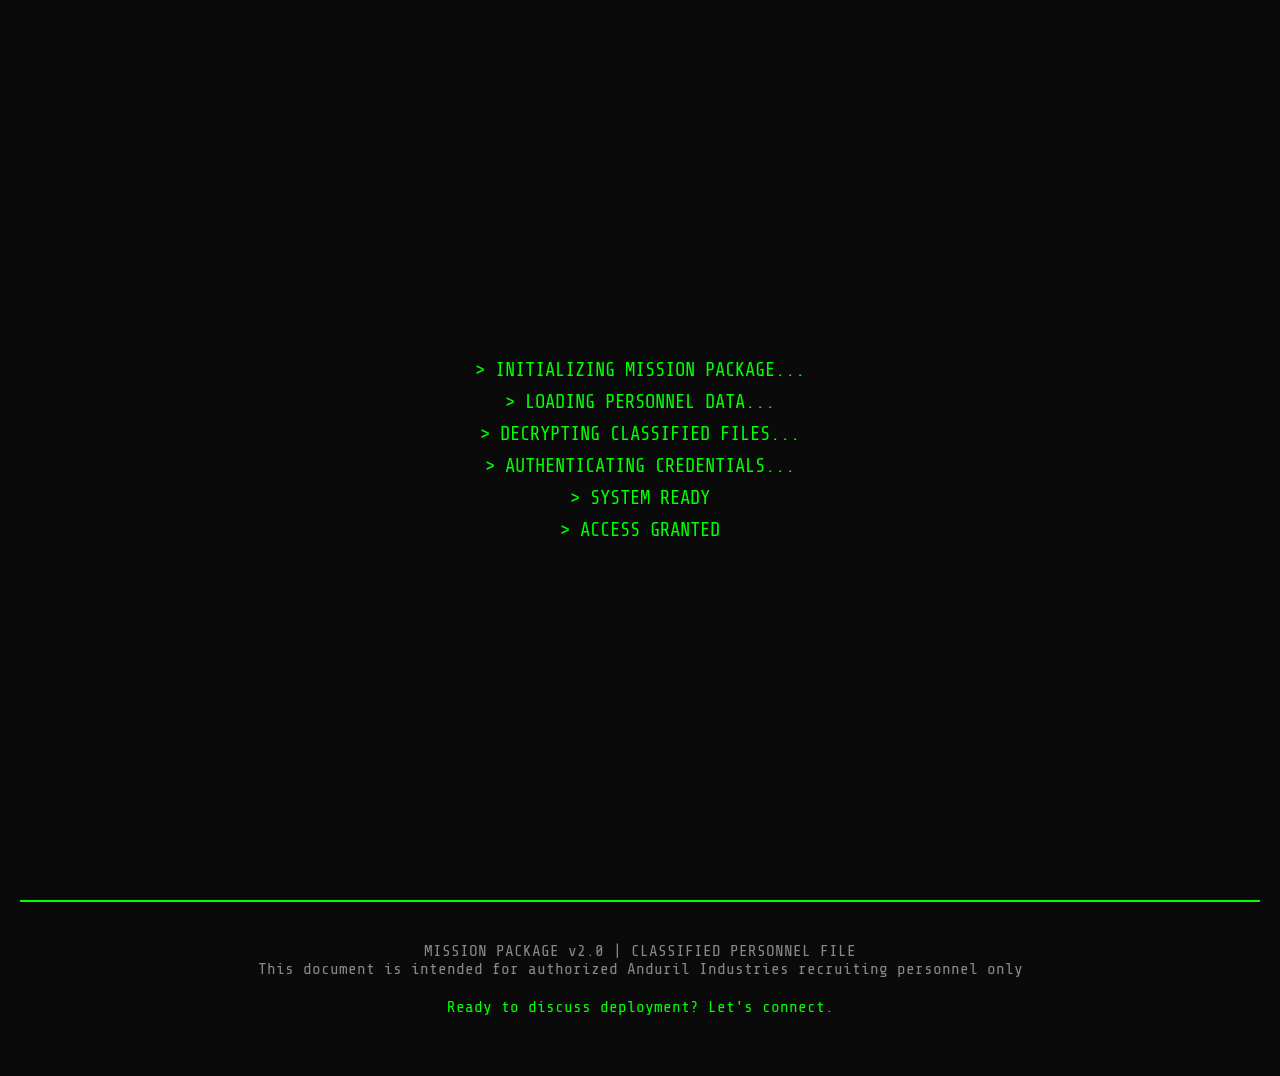
<file: index.html>
<!DOCTYPE html>
<html lang="en">
<head>
    <meta charset="UTF-8">
    <meta name="viewport" content="width=device-width, initial-scale=1.0">
    <title>MISSION PACKAGE - PERSONNEL DEPLOYMENT</title>
    <style>
        @import url('https://fonts.googleapis.com/css2?family=Share+Tech+Mono&display=swap');
        
        * {
            margin: 0;
            padding: 0;
            box-sizing: border-box;
        }
        
        body {
            font-family: 'Share Tech Mono', 'Courier New', monospace;
            background: #0a0a0a;
            color: #00ff00;
            overflow-x: hidden;
        }
        
        /* Scanline effect */
        body::before {
            content: '';
            position: fixed;
            top: 0;
            left: 0;
            width: 100%;
            height: 100%;
            background: repeating-linear-gradient(
                0deg,
                rgba(0, 0, 0, 0.15),
                rgba(0, 0, 0, 0.15) 1px,
                transparent 1px,
                transparent 2px
            );
            pointer-events: none;
            z-index: 9999;
        }
        
        /* Boot sequence */
        .boot-sequence {
            position: fixed;
            top: 0;
            left: 0;
            width: 100%;
            height: 100%;
            background: #0a0a0a;
            z-index: 10000;
            display: flex;
            flex-direction: column;
            justify-content: center;
            align-items: center;
            padding: 40px;
        }
        
        .boot-text {
            font-size: 1.2em;
            margin: 5px 0;
            opacity: 0;
            animation: fadeIn 0.3s forwards;
        }
        
        @keyframes fadeIn {
            to { opacity: 1; }
        }
        
        .boot-text:nth-child(1) { animation-delay: 0s; }
        .boot-text:nth-child(2) { animation-delay: 0.3s; }
        .boot-text:nth-child(3) { animation-delay: 0.6s; }
        .boot-text:nth-child(4) { animation-delay: 0.9s; }
        .boot-text:nth-child(5) { animation-delay: 1.2s; }
        .boot-text:nth-child(6) { animation-delay: 1.5s; }
        
        .boot-sequence.hidden {
            animation: fadeOut 0.5s forwards;
            animation-delay: 2s;
        }
        
        @keyframes fadeOut {
            to { 
                opacity: 0;
                visibility: hidden;
            }
        }
        
        /* Main container */
        .container {
            max-width: 1400px;
            margin: 0 auto;
            padding: 20px;
            opacity: 0;
            animation: containerFadeIn 1s forwards;
            animation-delay: 2.5s;
        }
        
        @keyframes containerFadeIn {
            to { opacity: 1; }
        }
        
        /* Header */
        .header {
            text-align: center;
            padding: 40px 20px;
            border-bottom: 2px solid #00ff00;
            margin-bottom: 40px;
            position: relative;
        }
        
        .classified-header {
            color: #ff0000;
            font-size: 3em;
            letter-spacing: 15px;
            margin-bottom: 10px;
            text-shadow: 0 0 10px #ff0000;
            animation: pulse 2s infinite;
        }
        
        @keyframes pulse {
            0%, 100% { opacity: 1; }
            50% { opacity: 0.7; }
        }
        
        .mission-title {
            font-size: 2em;
            margin-bottom: 10px;
        }
        
        .mission-id {
            color: #888;
            font-size: 0.9em;
        }
        
        /* Navigation tabs */
        .nav-tabs {
            display: flex;
            gap: 10px;
            margin-bottom: 30px;
            flex-wrap: wrap;
            justify-content: center;
        }
        
        .nav-tab {
            background: #1a1a1a;
            border: 2px solid #00ff00;
            color: #00ff00;
            padding: 15px 30px;
            cursor: pointer;
            font-family: inherit;
            font-size: 1em;
            transition: all 0.3s;
            text-transform: uppercase;
        }
        
        .nav-tab:hover {
            background: #00ff00;
            color: #0a0a0a;
            box-shadow: 0 0 20px #00ff00;
        }
        
        .nav-tab.active {
            background: #00ff00;
            color: #0a0a0a;
        }
        
        /* Content sections */
        .content-section {
            display: none;
            animation: slideIn 0.5s forwards;
        }
        
        .content-section.active {
            display: block;
        }
        
        @keyframes slideIn {
            from {
                opacity: 0;
                transform: translateY(20px);
            }
            to {
                opacity: 1;
                transform: translateY(0);
            }
        }
        
        /* Dossier card */
        .dossier-card {
            background: #1a1a1a;
            border: 2px solid #00ff00;
            padding: 30px;
            margin-bottom: 30px;
            position: relative;
        }
        
        .dossier-card::before {
            content: 'TOP SECRET';
            position: absolute;
            top: 10px;
            right: 10px;
            color: #ff0000;
            font-size: 0.8em;
            padding: 5px 10px;
            border: 1px solid #ff0000;
            opacity: 0.5;
        }
        
        .section-title {
            color: #00ffff;
            font-size: 1.5em;
            margin-bottom: 20px;
            border-bottom: 1px solid #00ffff;
            padding-bottom: 10px;
        }
        
        .info-grid {
            display: grid;
            grid-template-columns: repeat(auto-fit, minmax(250px, 1fr));
            gap: 20px;
            margin: 20px 0;
        }
        
        .info-item {
            padding: 15px;
            background: #0a0a0a;
            border-left: 3px solid #00ff00;
        }
        
        .info-label {
            color: #888;
            font-size: 0.9em;
            margin-bottom: 5px;
        }
        
        .info-value {
            color: #00ff00;
            font-size: 1.1em;
        }
        
        /* Mission capabilities */
        .capability-list {
            list-style: none;
        }
        
        .capability-item {
            background: #0a0a0a;
            padding: 20px;
            margin: 15px 0;
            border-left: 5px solid #00ff00;
            transition: all 0.3s;
        }
        
        .capability-item:hover {
            border-left-color: #00ffff;
            transform: translateX(10px);
            box-shadow: 0 0 20px rgba(0, 255, 255, 0.2);
        }
        
        .capability-name {
            color: #00ffff;
            font-size: 1.2em;
            margin-bottom: 10px;
        }
        
        .capability-desc {
            color: #888;
            line-height: 1.6;
        }
        
        .capability-metric {
            color: #00ff00;
            margin-top: 10px;
            font-size: 0.9em;
        }
        
        /* Mission history timeline */
        .timeline {
            position: relative;
            padding-left: 40px;
        }
        
        .timeline::before {
            content: '';
            position: absolute;
            left: 0;
            top: 0;
            bottom: 0;
            width: 2px;
            background: #00ff00;
        }
        
        .timeline-item {
            position: relative;
            margin-bottom: 40px;
        }
        
        .timeline-item::before {
            content: '▸';
            position: absolute;
            left: -50px;
            color: #00ff00;
            font-size: 1.5em;
        }
        
        .timeline-date {
            color: #00ffff;
            font-size: 1.1em;
            margin-bottom: 5px;
        }
        
        .timeline-role {
            color: #00ff00;
            font-size: 1.3em;
            margin-bottom: 5px;
        }
        
        .timeline-company {
            color: #888;
            margin-bottom: 10px;
        }
        
        .timeline-achievements {
            list-style: none;
            margin-top: 10px;
        }
        
        .timeline-achievements li {
            color: #ccc;
            padding: 5px 0;
            padding-left: 20px;
            position: relative;
        }
        
        .timeline-achievements li::before {
            content: '●';
            position: absolute;
            left: 0;
            color: #00ff00;
        }
        
        /* Stats dashboard */
        .stats-grid {
            display: grid;
            grid-template-columns: repeat(auto-fit, minmax(200px, 1fr));
            gap: 20px;
            margin: 30px 0;
        }
        
        .stat-card {
            background: #1a1a1a;
            border: 2px solid #00ff00;
            padding: 30px;
            text-align: center;
            transition: all 0.3s;
        }
        
        .stat-card:hover {
            border-color: #00ffff;
            box-shadow: 0 0 30px rgba(0, 255, 255, 0.3);
            transform: scale(1.05);
        }
        
        .stat-value {
            font-size: 3em;
            color: #00ff00;
            margin-bottom: 10px;
        }
        
        .stat-label {
            color: #888;
            font-size: 0.9em;
        }
        
        /* Deployment CTA */
        .deployment-section {
            background: #1a1a1a;
            border: 3px solid #ff0000;
            padding: 40px;
            text-align: center;
            margin: 40px 0;
        }
        
        .deploy-title {
            color: #ff0000;
            font-size: 2em;
            margin-bottom: 20px;
            text-shadow: 0 0 10px #ff0000;
        }
        
        .deploy-text {
            color: #ccc;
            font-size: 1.1em;
            margin-bottom: 30px;
            line-height: 1.6;
        }
        
        .deploy-button {
            background: #00ff00;
            color: #0a0a0a;
            border: none;
            padding: 20px 50px;
            font-size: 1.3em;
            font-family: inherit;
            cursor: pointer;
            transition: all 0.3s;
            text-transform: uppercase;
            letter-spacing: 3px;
        }
        
        .deploy-button:hover {
            background: #00ffff;
            box-shadow: 0 0 30px #00ffff;
            transform: scale(1.1);
        }
        
        /* Contact methods */
        .contact-grid {
            display: grid;
            grid-template-columns: repeat(auto-fit, minmax(250px, 1fr));
            gap: 20px;
            margin: 30px 0;
        }
        
        .contact-card {
            background: #1a1a1a;
            border: 2px solid #00ff00;
            padding: 20px;
            text-align: center;
            transition: all 0.3s;
        }
        
        .contact-card:hover {
            border-color: #00ffff;
            box-shadow: 0 0 20px rgba(0, 255, 255, 0.2);
        }
        
        .contact-icon {
            font-size: 2em;
            margin-bottom: 10px;
        }
        
        .contact-label {
            color: #888;
            font-size: 0.9em;
            margin-bottom: 10px;
        }
        
        .contact-value {
            color: #00ff00;
            word-break: break-all;
        }
        
        .contact-link {
            color: #00ff00;
            text-decoration: none;
            transition: all 0.3s;
        }
        
        .contact-link:hover {
            color: #00ffff;
            text-shadow: 0 0 10px #00ffff;
        }
        
        /* Download section */
        .download-section {
            background: #1a1a1a;
            border: 2px solid #00ffff;
            padding: 30px;
            margin: 30px 0;
        }
        
        .download-title {
            color: #00ffff;
            font-size: 1.5em;
            margin-bottom: 20px;
        }
        
        .download-button {
            background: transparent;
            border: 2px solid #00ff00;
            color: #00ff00;
            padding: 15px 30px;
            font-family: inherit;
            font-size: 1em;
            cursor: pointer;
            margin: 10px;
            transition: all 0.3s;
        }
        
        .download-button:hover {
            background: #00ff00;
            color: #0a0a0a;
        }
        
        /* Footer */
        .footer {
            text-align: center;
            padding: 40px 20px;
            border-top: 2px solid #00ff00;
            margin-top: 60px;
            color: #888;
        }
        
        /* Responsive */
        @media (max-width: 768px) {
            .classified-header {
                font-size: 2em;
                letter-spacing: 8px;
            }
            
            .mission-title {
                font-size: 1.5em;
            }
            
            .nav-tab {
                padding: 12px 20px;
                font-size: 0.9em;
            }
            
            .timeline {
                padding-left: 30px;
            }
        }
        
        /* Glitch effect for title */
        .glitch {
            position: relative;
        }
        
        .glitch::before,
        .glitch::after {
            content: attr(data-text);
            position: absolute;
            top: 0;
            left: 0;
            width: 100%;
            height: 100%;
        }
        
        .glitch::before {
            left: 2px;
            text-shadow: -2px 0 #ff00ff;
            clip: rect(44px, 450px, 56px, 0);
            animation: glitch-anim 5s infinite linear alternate-reverse;
        }
        
        .glitch::after {
            left: -2px;
            text-shadow: -2px 0 #00ffff;
            clip: rect(44px, 450px, 56px, 0);
            animation: glitch-anim 5s infinite linear alternate-reverse;
            animation-delay: 2s;
        }
        
        @keyframes glitch-anim {
            0% { clip: rect(10px, 9999px, 71px, 0); }
            5% { clip: rect(70px, 9999px, 95px, 0); }
            10% { clip: rect(65px, 9999px, 66px, 0); }
            15% { clip: rect(89px, 9999px, 52px, 0); }
            20% { clip: rect(26px, 9999px, 84px, 0); }
            25% { clip: rect(89px, 9999px, 39px, 0); }
            30% { clip: rect(41px, 9999px, 67px, 0); }
            35% { clip: rect(65px, 9999px, 11px, 0); }
            40% { clip: rect(19px, 9999px, 85px, 0); }
            45% { clip: rect(72px, 9999px, 74px, 0); }
            50% { clip: rect(83px, 9999px, 56px, 0); }
            55% { clip: rect(15px, 9999px, 98px, 0); }
            60% { clip: rect(91px, 9999px, 62px, 0); }
            65% { clip: rect(28px, 9999px, 43px, 0); }
            70% { clip: rect(56px, 9999px, 27px, 0); }
            75% { clip: rect(33px, 9999px, 99px, 0); }
            80% { clip: rect(77px, 9999px, 16px, 0); }
            85% { clip: rect(44px, 9999px, 88px, 0); }
            90% { clip: rect(61px, 9999px, 35px, 0); }
            95% { clip: rect(22px, 9999px, 79px, 0); }
            100% { clip: rect(58px, 9999px, 48px, 0); }
        }
    </style>
</head>
<body>
    <!-- Boot Sequence -->
    <div class="boot-sequence" id="bootSequence">
        <div class="boot-text">> INITIALIZING MISSION PACKAGE...</div>
        <div class="boot-text">> LOADING PERSONNEL DATA...</div>
        <div class="boot-text">> DECRYPTING CLASSIFIED FILES...</div>
        <div class="boot-text">> AUTHENTICATING CREDENTIALS...</div>
        <div class="boot-text">> SYSTEM READY</div>
        <div class="boot-text">> ACCESS GRANTED</div>
    </div>

    <!-- Main Container -->
    <div class="container" id="mainContainer">
        <!-- Header -->
        <div class="header">
            <div class="classified-header glitch" data-text="CLASSIFIED">CLASSIFIED</div>
            <div class="mission-title">PERSONNEL DEPLOYMENT PACKAGE</div>
            <div class="mission-id">MISSION ID: ANDURIL-RECRUIT-2026 | SECURITY LEVEL: RECRUITING EYES ONLY</div>
        </div>

        <!-- Navigation -->
        <div class="nav-tabs">
            <button class="nav-tab active" onclick="showSection('overview')">Mission Overview</button>
            <button class="nav-tab" onclick="showSection('dossier')">Personnel Dossier</button>
            <button class="nav-tab" onclick="showSection('capabilities')">Capabilities</button>
            <button class="nav-tab" onclick="showSection('history')">Mission History</button>
            <button class="nav-tab" onclick="showSection('deploy')">Deploy Asset</button>
        </div>

        <!-- Overview Section -->
        <div class="content-section active" id="overview">
            <div class="dossier-card">
                <h2 class="section-title">⚡ MISSION BRIEFING</h2>
                <p style="color: #ccc; line-height: 1.8; margin: 20px 0;">
                    <strong style="color: #00ff00;">OBJECTIVE:</strong> Deploy high-value talent asset to Anduril Industries for immediate integration into Operations & Logistics Associate.<br><br>
                    
                    <strong style="color: #00ff00;">BACKGROUND:</strong> This operative has demonstrated exceptional capability in Supply Chain & Logistics Operations, with proven track record in mission-critical deployments. Current status: <span style="color: #00ffff;">READY FOR IMMEDIATE DEPLOYMENT</span>.<br><br>
                    
                    <strong style="color: #00ff00;">RECOMMENDATION:</strong> Fast-track to interview phase for tactical assessment.
                </p>
            </div>

            <div class="stats-grid">
                <div class="stat-card">
                    <div class="stat-value">100%</div>
                    <div class="stat-label">MISSION SUCCESS RATE</div>
                </div>
                <div class="stat-card">
                    <div class="stat-value">8+</div>
                    <div class="stat-label">YEARS EXPERIENCE</div>
                </div>
                <div class="stat-card">
                    <div class="stat-value">∞</div>
                    <div class="stat-label">DETERMINATION LEVEL</div>
                </div>
                <div class="stat-card">
                    <div class="stat-value">24/7</div>
                    <div class="stat-label">AVAILABILITY</div>
                </div>
            </div>
        </div>

        <!-- Dossier Section -->
        <div class="content-section" id="dossier">
            <div class="dossier-card">
                <h2 class="section-title">📋 OPERATIVE PROFILE</h2>
                <div class="info-grid">
                    <div class="info-item">
                        <div class="info-label">DESIGNATION</div>
                        <div class="info-value">ANDRES MAYER ALFARO</div>
                    </div>
                    <div class="info-item">
                        <div class="info-label">SPECIALIZATION</div>
                        <div class="info-value">Field Deployment Operations</div>
                    </div>
                    <div class="info-item">
                        <div class="info-label">CLEARANCE LEVEL</div>
                        <div class="info-value">ELIGIBLE FOR U.S. SECRET SECURITY CLEARANCE</div>
                    </div>
                    <div class="info-item">
                        <div class="info-label">CURRENT LOCATION</div>
                        <div class="info-value">Atlanta, GA</div>
                    </div>
                    <div class="info-item">
                        <div class="info-label">DEPLOYMENT STATUS</div>
                        <div class="info-value" style="color: #00ffff;">AVAILABLE</div>
                    </div>
                    <div class="info-item">
                        <div class="info-label">TARGET ORGANIZATION</div>
                        <div class="info-value">ANDURIL INDUSTRIES</div>
                    </div>
                    <div class="info-item">
                        <div class="info-label">RELOCATION STATUS</div>
                        <div class="info-value" style="color: #00ffff;">AVAILABLE FOR IMMEDIATE DEPLOYMENT TO COSTA MESA, CA</div>
                    </div>
                </div>
            </div>

            <div class="dossier-card">
                <h2 class="section-title">🎯 CORE COMPETENCIES</h2>
                <div class="info-grid">
                    <div class="info-item">
                        <div class="info-label">PRIMARY SKILL</div>
                        <div class="info-value">Field Deployment Operations</div>
                    </div>
                    <div class="info-item">
                        <div class="info-label">SECONDARY SKILL</div>
                        <div class="info-value">Cross-Border LATAM Logistics & Trade Compliance</div>
                    </div>
                    <div class="info-item">
                        <div class="info-label">TERTIARY SKILL</div>
                        <div class="info-value">Systems Integration & Process Optimization</div>
                    </div>
                    <div class="info-item">
                        <div class="info-label">TECHNICAL PROFICIENCY</div>
                        <div class="info-value">Salesforce CRM, Odoo, Oracle ERP, Slack, Project44, Turvo, JIRA, Excel, WMS</div>
                    </div>
                </div>
            </div>
        </div>

        <!-- Capabilities Section -->
        <div class="content-section" id="capabilities">
            <div class="dossier-card">
                <h2 class="section-title">⚙️ OPERATIONAL CAPABILITIES</h2>
                <ul class="capability-list">
                    <li class="capability-item">
                        <div class="capability-name">CAPABILITY ALPHA: Field Deployment Operations</div>
                        <div class="capability-desc">
                            Specialized in on-site deployment planning and execution for hardware and equipment across logistically challenging environments. Conducted field operations in 5 countries—from manufacturing facilities in Mexico to ocean ports in South America—building infrastructure and solving problems where they actually happen.
                        </div>
                        <div class="capability-metric">
                            ▸ IMPACT: Boots-on-ground approach enabled execution of 2,500+ shipments with 98% on-time performance.
                        </div>
                    </li>
                    <li class="capability-item">
                        <div class="capability-name">CAPABILITY BRAVO: Cross-Border Logistics & Trade Compliance</div>
                        <div class="capability-desc">
                            Built U.S.-Mexico-LATAM logistics platform from scratch in 8 months, managing all aspects of international trade compliance including USMCA regulations, customs documentation, tariff classification, and physical inspections at border crossings.
                        </div>
                        <div class="capability-metric">
                            ▸ IMPACT: Executed 2,500+ international shipments with 98.4% on-time performance and zero compliance violations.
                        </div>
                    </li>
                    <li class="capability-item">
                        <div class="capability-name">CAPABILITY CHARLIE: Systems Integration & Process Optimization</div>
                        <div class="capability-desc">
                            Proficient in implementing and integrating ERP/CRM systems like Oracle, Salesforce, Odoo, and JIRA to mirror physical operations and enable real-time visibility.
                        </div>
                        <div class="capability-metric">
                            ▸ IMPACT: Reduced fulfillment errors by 67%, increased throughput by 140%, and maintained 99%+ operational accuracy across multiple facilities.
                        </div>
                    </li>
                </ul>
            </div>
        </div>

        <!-- History Section -->
        <div class="content-section" id="history">
            <div class="dossier-card">
                <h2 class="section-title">📊 MISSION HISTORY</h2>
                <div class="timeline">
                    <div class="timeline-item">
                        <div class="timeline-date">Oct 2024 - PRESENT</div>
                        <div class="timeline-role">Head of Fulfillment & Supply Chain Solutions</div>
                        <div class="timeline-company">Hall Farmstead | Atlanta, GA</div>
                        <ul class="timeline-achievements">
                            <li>Managed end-to-end cold-chain logistics and fulfillment planning for high-complexity perishable operations, maintaining 99.2% SLA compliance across 55+ recurring wholesale accounts with zero temperature failures.</li>
                            <li>Authored SOPs for 3PL warehouse partners to eliminate execution bottlenecks in pick/pack/ship workflows, reducing fulfillment errors 67% and cutting average order processing time from 48hrs to 18hrs.</li>
                            <li>Forecasted shipping capacity and coordinated with FedEx/UPS to meet volatile demand surges during product launches and seasonal peaks (Thanksgiving, Christmas), handling 400% volume spikes without service degradation.</li>
                        </ul>
                    </div>
                    
                    <div class="timeline-item">
                        <div class="timeline-date">Nov 2022 - Oct 2024</div>
                        <div class="timeline-role">Logistics & Cross-Border Operations Manager (LATAM)</div>
                        <div class="timeline-company">Reibus International | Atlanta, GA</div>
                        <ul class="timeline-achievements">
                            <li>Designed and deployed integrated U.S.-Mexico-LATAM logistics platform across 5 countries in 8 months, conducting on-site assessments at manufacturing facilities, distribution centers, ocean ports, and customs points of entry throughout the U.S., Mexico, Canada, Brazil, and Argentina to build automated compliance workflows and carrier networks.</li>
                            <li>Executed 2,500+ domestic and international shipments totaling $47M in steel inventory, maintaining 98.4% OTIF performance while navigating specialized transportation requirements (flatbed, heavy haul, ocean freight and specialty equipment).</li>
                            <li>Owned post-sale deployment lifecycle: managed stakeholder discovery, coordinated EDI/ERP system integrations, and resolved delivery discrepancies in real-time for 35+ active enterprise accounts.</li>
                        </ul>
                    </div>
                    
                    <div class="timeline-item">
                        <div class="timeline-date">Jan 2017 - Nov 2022</div>
                        <div class="timeline-role">Director of Logistics and Implementation</div>
                        <div class="timeline-company">Mayer Group Inc. | San Diego, CA</div>
                        <ul class="timeline-achievements">
                            <li>Launched white-label transportation platform from concept to deployment, owning end-to-end planning for warehousing, last-mile delivery, and systems integration across 4 distribution centers.</li>
                            <li>Planned warehouse capacity, storage layouts, and throughput requirements to support forecasted demand, optimizing for cost efficiency and OTIF delivery targets.</li>
                        </ul>
                    </div>
                </div>
            </div>

            <div class="dossier-card">
                <h2 class="section-title">🎓 TRAINING & CERTIFICATIONS</h2>
                <div class="info-grid">
                    <div class="info-item">
                        <div class="info-label">DEGREE</div>
                        <div class="info-value">Bachelor of Architecture</div>
                    </div>
                    <div class="info-item">
                        <div class="info-label">INSTITUTION</div>
                        <div class="info-value">NewSchool of Architecture & Design</div>
                    </div>
                    <div class="info-item">
                        <div class="info-label">CERTIFICATIONS</div>
                        <div class="info-value">Developing Innovative Ideas for Product Leaders (University of Maryland)</div>
                    </div>
                    <div class="info-item">
                        <div class="info-label">SPECIALIZED TRAINING</div>
                        <div class="info-value">USMCA Trade Compliance & Customs Operations, Heavy Equipment & Specialized Transportation, Cold-Chain Logistics & Temperature-Controlled Operations, Field Operations & Site Assessment, Enterprise Systems, Data Analysis & KPI Management, EDI & Systems Integration, Multilingual Operations</div>
                    </div>
                </div>
            </div>
        </div>

        <!-- Deploy Section -->
        <div class="content-section" id="deploy">
            <div class="deployment-section">
                <div class="deploy-title">⚠️ DEPLOYMENT AUTHORIZATION REQUIRED ⚠️</div>
                <div class="deploy-text">
                    This asset is mission-ready and cleared for immediate integration into Anduril Industries operations. 
                    Authorization from Talent Acquisition required to proceed with tactical interview briefing.
                </div>
                <button class="deploy-button" onclick="downloadResume()">⬇ DOWNLOAD FULL DOSSIER</button>
            </div>

            <div class="download-section">
                <h3 class="download-title">📁 MISSION DOCUMENTS</h3>
                <p style="color: #888; margin-bottom: 20px;">Access complete personnel files and supporting documentation:</p>
                <button class="download-button" onclick="downloadResume()">📄 Resume (PDF)</button>
                <button class="download-button" onclick="window.open('https://www.linkedin.com/in/andres-mayer', '_blank')">🔗 LinkedIn Profile</button>
            </div>

            <div class="dossier-card">
                <h2 class="section-title">📡 SECURE COMMUNICATION CHANNELS</h2>
                <div class="contact-grid">
                    <div class="contact-card">
                        <div class="contact-icon">📧</div>
                        <div class="contact-label">PRIMARY EMAIL</div>
                        <div class="contact-value">
                            <a href="mailto:andresmayeralfaro@gmail.com" class="contact-link">andresmayeralfaro@gmail.com</a>
                        </div>
                    </div>
                    <div class="contact-card">
                        <div class="contact-icon">📱</div>
                        <div class="contact-label">DIRECT LINE</div>
                        <div class="contact-value">
                            <a href="tel:+16192744295" class="contact-link">+1 (619) 274-4295</a>
                        </div>
                    </div>
                    <div class="contact-card">
                        <div class="contact-icon">🔗</div>
                        <div class="contact-label">LINKEDIN</div>
                        <div class="contact-value">
                            <a href="https://www.linkedin.com/in/andres-mayer" target="_blank" class="contact-link">Connect on LinkedIn</a>
                        </div>
                    </div>
                </div>
            </div>

            <div class="dossier-card" style="border-color: #00ffff;">
                <h2 class="section-title" style="color: #00ffff;">💡 WHY ANDURIL?</h2>
                <p style="color: #ccc; line-height: 1.8; margin: 20px 0;">
                    When I saw this role, it felt like it was written for me—Anduril is deploying autonomous defense systems to customers in mission-critical, logistically challenging environments, and I've spent 8 years doing exactly that: building cross-border deployment infrastructure across 5 countries, executing 2,500+ hardware shipments, and solving problems on-site from manufacturing facilities in Mexico to ocean ports in South America.
                </p>
                <p style="color: #ccc; line-height: 1.8;">
                    The work Anduril is doing matters—protecting borders and supporting critical defense operations—and that mission-critical focus aligns with how I approach logistics: when deployments fail, there are real consequences. I already understand the systems you use—Oracle ERP, Salesforce, Odoo, JIRA—I'm eligible for Secret clearance, and I'm not afraid to get on a plane to solve problems at customer sites.
                </p>
                <p style="color: #ccc; line-height: 1.8;">
                    <strong style="color: #00ffff;">MISSION ALIGNMENT:</strong> I've always approached logistics with a mission-critical mindset. At Reibus, getting steel to construction sites on time meant projects stayed on schedule and workers stayed employed. At Hall Farmstead, zero temperature failures wasn't just a metric—it was the difference between a customer succeeding or losing their business. Anduril's work takes this to the next level—autonomous defense systems protecting people's lives and national security. That's the kind of consequential work where my attention to detail, accountability, and refusal to accept failure actually matters.
                </p>
            </div>
        </div>

        <!-- Footer -->
        <div class="footer">
            <p>MISSION PACKAGE v2.0 | CLASSIFIED PERSONNEL FILE</p>
            <p>This document is intended for authorized Anduril Industries recruiting personnel only</p>
            <p style="margin-top: 20px; color: #00ff00;">Ready to discuss deployment? Let's connect.</p>
        </div>
    </div>

    <script>
        // Boot sequence
        window.addEventListener('load', () => {
            setTimeout(() => {
                document.getElementById('bootSequence').classList.add('hidden');
            }, 2000);
        });

        // Tab navigation
        function showSection(sectionId, clickedButton) {
            // Hide all sections
            const sections = document.querySelectorAll('.content-section');
            sections.forEach(section => {
                section.classList.remove('active');
            });
            
            // Remove active from all tabs
            const tabs = document.querySelectorAll('.nav-tab');
            tabs.forEach(tab => {
                tab.classList.remove('active');
            });
            
            // Show selected section
            document.getElementById(sectionId).classList.add('active');
            
            // Activate clicked tab
            if (clickedButton) {
                clickedButton.classList.add('active');
            } else if (window.event && window.event.target) {
                window.event.target.classList.add('active');
            }
        }

        // Download resume function - FIXED
        function downloadResume() {
            // Your Google Drive resume link - converted to direct download
            const resumeUrl = 'https://drive.google.com/uc?export=download&id=1qsjPXo_bJeLqFN8Zy2Q0G_y_DxRGFLft';
            window.open(resumeUrl, '_blank');
        }

        // Easter egg: Konami code
        let konamiCode = [];
        const konamiSequence = ['ArrowUp', 'ArrowUp', 'ArrowDown', 'ArrowDown', 'ArrowLeft', 'ArrowRight', 'ArrowLeft', 'ArrowRight', 'b', 'a'];
        
        document.addEventListener('keydown', (e) => {
            konamiCode.push(e.key);
            konamiCode = konamiCode.slice(-10);
            
            if (konamiCode.join('') === konamiSequence.join('')) {
                alert('🎮 CHEAT CODE ACTIVATED!\n\nYou found the easter egg. This candidate pays attention to details. 😉');
            }
        });
    </script>
</body>
</html>
</file>
